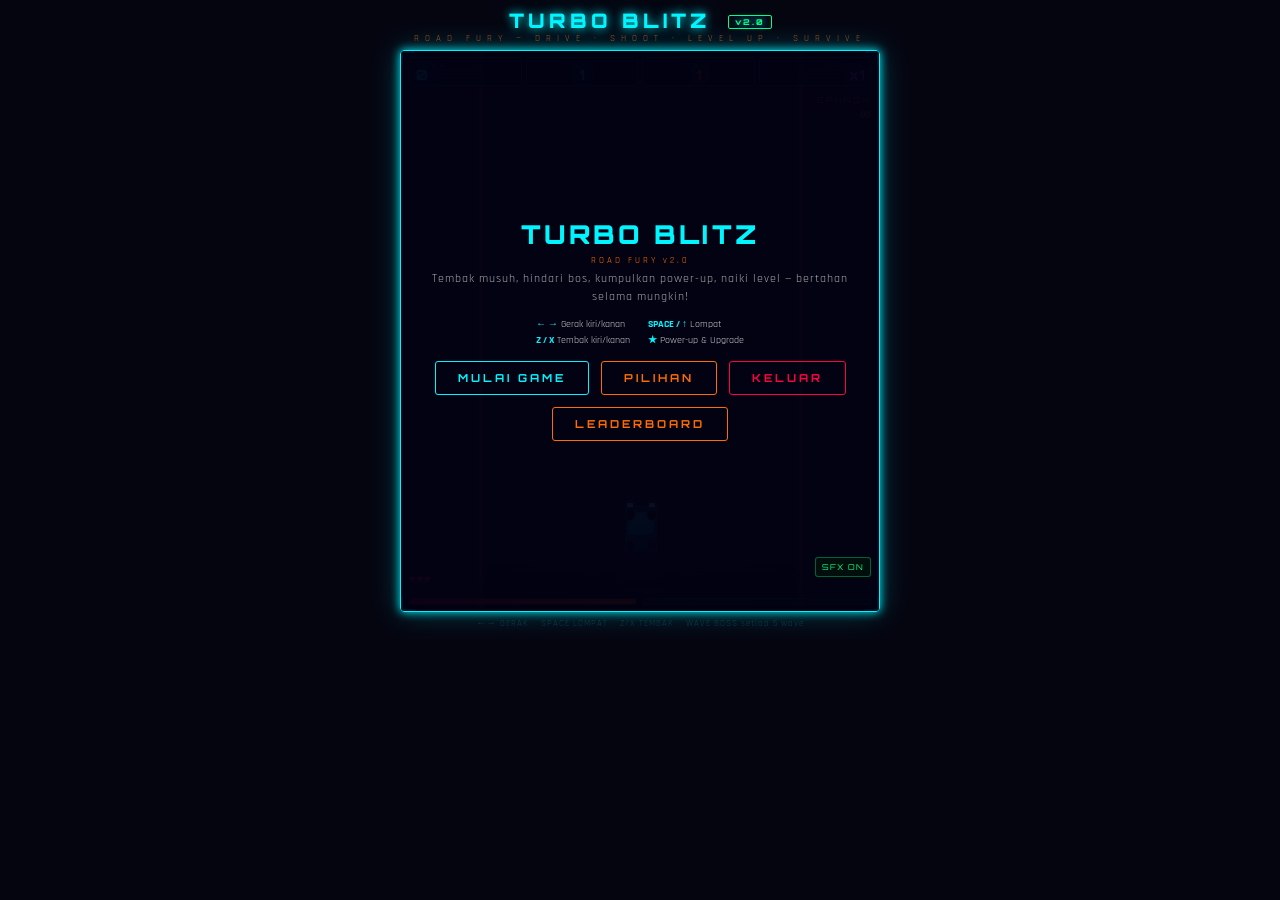
<file: index.html>
<!DOCTYPE html>
<html lang="id">
<head>
  <meta charset="UTF-8">
  <meta name="viewport" content="width=device-width, initial-scale=1.0, user-scalable=no">
  <title>TURBO BLITZ: Road Fury v2</title>
  <link rel="stylesheet" href="styles.css">
</head>
<body>
<div id="game-wrapper">
  <div id="game-title">
    <h1>TURBO BLITZ <span class="version-badge">v2.0</span></h1>
    <p>Road Fury &mdash; Drive · Shoot · Level Up · Survive</p>
  </div>

  <div id="canvas-container">
    <canvas id="gameCanvas" width="480" height="560"></canvas>

    <div id="scanlines"></div>
    <div id="corner-tl"></div><div id="corner-tr"></div>
    <div id="corner-bl"></div><div id="corner-br"></div>
    <button id="btn-sfx" type="button">SFX ON</button>

    <!-- HUD -->
    <div id="hud">
      <div id="hud-top">
        <div class="hud-box">
          <div class="hud-label">Score</div>
          <div class="hud-value" id="hud-score">0</div>
        </div>
        <div class="hud-box" style="text-align:center">
          <div class="hud-label">Level</div>
          <div class="hud-value" id="hud-level" style="color:#00ff88;text-shadow:0 0 10px #00ff88">1</div>
        </div>
        <div class="hud-box" style="text-align:center">
          <div class="hud-label">Wave</div>
          <div class="hud-value" id="hud-wave" style="color:#ff6b00;text-shadow:0 0 10px #ff6b00">1</div>
        </div>
        <div class="hud-box" style="text-align:right">
          <div class="hud-label">Combo</div>
          <div class="hud-value" id="hud-combo" style="color:#cc44ff;text-shadow:0 0 10px #cc44ff">x1</div>
        </div>
      </div>

      <div id="weapon-display">
        <div id="weapon-name">CANNON</div>
        <div id="weapon-ammo">∞</div>
        <div id="weapon-reload"></div>
      </div>

      <div id="combo-display"></div>

      <div id="boss-bar-wrap">
        <div id="boss-name">⚠ BOSS ⚠</div>
        <div id="boss-bar-bg"><div id="boss-bar-fill" style="width:100%"></div></div>
      </div>

      <div id="level-up-msg">⬆ LEVEL UP!</div>
      <div id="boss-announce"></div>

      <div id="hud-bottom">
        <div class="bar-group life-group">
          <div class="bar-label" id="lives-label">LIFE</div>
          <div class="hud-value" id="hud-lives">♥♥♥</div>
        </div>
        <div id="bars-row">
          <div class="bar-group">
            <div class="bar-label" id="hp-label">HP</div>
            <div class="bar-bg" id="hp-bar-bg"><div class="bar-fill" id="hp-bar-fill" style="width:100%"></div></div>
          </div>
          <div class="bar-group">
            <div class="bar-label" id="xp-label">XP</div>
            <div class="bar-bg" id="xp-bar-bg"><div class="bar-fill" id="xp-bar-fill" style="width:0%"></div></div>
          </div>
        </div>
      </div>
    </div>

    <!-- LEADERBOARD SCREEN -->
    <div id="leaderboard-screen">
      <h3>🏆 LEADERBOARD</h3>
      <div id="lb-list"></div>
      <div style="margin-top:10px;display:flex;gap:8px">
        <button class="btn" id="btn-lb-back">KEMBALI</button>
        <button class="btn btn-red" id="btn-lb-clear">HAPUS DATA</button>
      </div>
    </div>

    <!-- LEVEL-UP UPGRADE SCREEN -->
    <div id="levelup-screen">
      <h3>⬆ LEVEL UP!</h3>
      <p>Pilih 1 peningkatan:</p>
      <div class="upgrade-cards" id="upgrade-cards"></div>
    </div>

    <!-- START SCREEN -->
    <div id="start-screen" class="screen">
      <h2 style="color:var(--neon-cyan)">TURBO BLITZ</h2>
      <p style="color:var(--neon-orange);font-size:9px;letter-spacing:3px;margin-bottom:3px">ROAD FURY v2.0</p>
      <p>Tembak musuh, hindari bos, kumpulkan power-up, naiki level — bertahan selama mungkin!</p>
      <div class="controls-grid">
        <div><span>← →</span> Gerak kiri/kanan</div>
        <div><span>SPACE / ↑</span> Lompat</div>
        <div><span>Z / X</span> Tembak kiri/kanan</div>
        <div><span>★</span> Power-up & Upgrade</div>
      </div>
      <div class="menu-buttons">
        <button class="btn" id="btn-start">MULAI GAME</button>
        <button class="btn btn-orange" id="btn-options">PILIHAN</button>
        <button class="btn btn-red" id="btn-quit">KELUAR</button>
        <button class="btn btn-orange" id="btn-lb-open">LEADERBOARD</button>
      </div>
    </div>

    <!-- OPTIONS SCREEN -->
    <div id="options-screen" class="screen hidden small">
      <h2 style="color:var(--neon-orange)">PILIHAN</h2>
      <p>Atur pengalaman permainan sebelum mulai.</p>
      <div class="option-list">
        <div class="option-item">
          <span>SFX</span>
          <span id="options-sfx-state" class="option-badge on">ON</span>
        </div>
      </div>
      <div class="menu-buttons">
        <button class="btn" id="btn-toggle-sfx">TOGGLE SFX</button>
        <button class="btn btn-orange" id="btn-back-to-menu">KEMBALI</button>
      </div>
    </div>

    <!-- QUIT SCREEN -->
    <div id="quit-screen" class="screen hidden small">
      <h2 style="color:var(--neon-red)">TERIMA KASIH!</h2>
      <p>Permainan telah dihentikan. Klik kembali untuk kembali ke menu utama.</p>
      <div class="menu-buttons">
        <button class="btn btn-orange" id="btn-back-from-quit">KEMBALI KE MENU</button>
      </div>
    </div>

    <!-- GAME OVER SCREEN -->
    <div id="gameover-screen" class="screen hidden">
      <h2 style="color:var(--neon-red)">GAME OVER</h2>
      <p>Mobilmu hancur di jalan raya neraka ini.</p>
      <div id="score-final">0</div>
      <p style="font-size:9px;color:#555;margin:0 0 4px;letter-spacing:2px">FINAL SCORE</p>
      <div id="hi-score-row"></div>
      <div id="go-stats"></div>
      <div class="menu-buttons" style="margin-top:10px">
        <button class="btn btn-orange" id="btn-restart">MAIN LAGI</button>
        <button class="btn" id="btn-back-home">MENU UTAMA</button>
        <button class="btn" id="btn-lb-open2">LEADERBOARD</button>
      </div>
    </div>
  </div>

  <!-- MOBILE TOUCH CONTROLS -->
  <div id="mobile-controls">
    <button class="mobile-btn mb-move" id="mb-left">◀</button>
    <button class="mobile-btn mb-shoot" id="mb-shoot-l">Z⚡</button>
    <button class="mobile-btn mb-jump" id="mb-jump">JUMP</button>
    <button class="mobile-btn mb-shoot" id="mb-shoot-r">⚡X</button>
    <button class="mobile-btn mb-move" id="mb-right">▶</button>
  </div>

  <div id="controls-bar">
    <span>←→ GERAK</span>
    <span>SPACE LOMPAT</span>
    <span>Z/X TEMBAK</span>
    <span>WAVE BOSS setiap 5 wave</span>
  </div>
</div>

<script src="script.js"></script>
</body>
</html>
</file>
<file: styles.css>
@import url('https://fonts.googleapis.com/css2?family=Orbitron:wght@400;700;900&family=Rajdhani:wght@300;500;700&display=swap');

:root {
  --neon-cyan: #00f5ff;
  --neon-orange: #ff6b00;
  --neon-red: #ff0040;
  --neon-green: #00ff88;
  --neon-purple: #cc44ff;
  --bg-dark: #050510;
  --bg-panel: rgba(0,10,30,0.92);
  --glow-cyan: 0 0 10px #00f5ff, 0 0 30px #00f5ff44;
  --glow-orange: 0 0 10px #ff6b00, 0 0 30px #ff6b0044;
  --glow-green: 0 0 10px #00ff88, 0 0 30px #00ff8844;
}

* { margin: 0; padding: 0; box-sizing: border-box; }

body {
  background: var(--bg-dark);
  font-family: 'Rajdhani', sans-serif;
  display: flex;
  flex-direction: column;
  align-items: center;
  justify-content: flex-start;
  min-height: 100vh;
  overflow-x: hidden;
  color: #fff;
  padding: 8px 0;
}

#game-wrapper {
  position: relative;
  width: 480px;
  max-width: 100vw;
}

#game-title {
  text-align: center;
  margin-bottom: 6px;
}

#game-title h1 {
  font-family: 'Orbitron', sans-serif;
  font-size: 20px;
  font-weight: 900;
  color: var(--neon-cyan);
  text-shadow: var(--glow-cyan);
  letter-spacing: 4px;
}

#game-title p {
  font-size: 9px;
  color: #ff6b00aa;
  letter-spacing: 6px;
  text-transform: uppercase;
}

.version-badge {
  display: inline-block;
  font-family: 'Orbitron', sans-serif;
  font-size: 8px;
  color: var(--neon-green);
  border: 1px solid var(--neon-green);
  padding: 1px 6px;
  border-radius: 2px;
  letter-spacing: 2px;
  margin-left: 8px;
  vertical-align: middle;
}

#canvas-container {
  position: relative;
  border: 1px solid var(--neon-cyan);
  box-shadow: var(--glow-cyan), inset 0 0 40px rgba(0,245,255,0.03);
  border-radius: 4px;
  overflow: hidden;
}

canvas { display: block; background: #020212; }

#hud {
  position: absolute;
  top: 0; left: 0; right: 0; bottom: 0;
  pointer-events: none;
  font-family: 'Orbitron', sans-serif;
}

#hud-top {
  display: flex;
  justify-content: space-between;
  align-items: flex-start;
  padding: 6px 8px;
  background: linear-gradient(180deg, rgba(0,0,0,0.72) 0%, transparent 100%);
  gap: 4px;
}

.hud-box {
  background: var(--bg-panel);
  border: 1px solid rgba(0,245,255,0.25);
  border-radius: 3px;
  padding: 3px 6px;
  min-width: 68px;
  flex: 1;
}

.hud-label { font-size: 6px; color: #00f5ff66; letter-spacing: 2px; }
.hud-value { font-size: 14px; font-weight: 700; color: var(--neon-cyan); text-shadow: var(--glow-cyan); line-height: 1; }

#weapon-display {
  position: absolute;
  right: 8px;
  top: 44px;
  text-align: right;
  pointer-events: none;
}

#weapon-name { font-size: 8px; color: var(--neon-orange); letter-spacing: 2px; }
#weapon-ammo { font-size: 16px; color: var(--neon-orange); text-shadow: var(--glow-orange); line-height: 1; }
#weapon-reload { font-size: 7px; color: #ff000088; letter-spacing: 1px; }

#hud-bottom {
  position: absolute;
  left: 0; right: 0; bottom: 0;
  padding: 4px 8px 6px;
  background: linear-gradient(0deg, rgba(0,0,0,0.7) 0%, transparent 100%);
  display: flex;
  flex-direction: column;
  gap: 4px;
  align-items: stretch;
}

#bars-row {
  display: flex;
  gap: 6px;
  align-items: flex-end;
}

.bar-group { flex: 1; min-width: 0; }
.life-group { width: 100%; }
.bar-label { font-size: 6px; letter-spacing: 2px; margin-bottom: 2px; }
.bar-bg { height: 7px; border-radius: 2px; overflow: hidden; border: 1px solid; }
.bar-fill { height: 100%; border-radius: 2px; transition: width 0.15s; }

#hp-label { color: #ff004088; }
#hp-bar-bg { background: rgba(255,0,64,0.15); border-color: rgba(255,0,64,0.35); }
#hp-bar-fill { background: linear-gradient(90deg,#ff0040,#ff6b00); box-shadow: 0 0 6px #ff0040; }

#xp-label { color: #00ff8877; }
#xp-bar-bg { background: rgba(0,255,136,0.1); border-color: rgba(0,255,136,0.25); }
#xp-bar-fill { background: linear-gradient(90deg,#00ff88,#00f5ff); box-shadow: 0 0 6px #00ff88; }

#lives-label { color: #ff336699; }
#hud-lives {
  color: #ff3366;
  text-shadow: 0 0 10px #ff3366;
  font-size: 11px;
  letter-spacing: 1px;
  line-height: 1;
}

#boss-bar-wrap {
  position: absolute;
  left: 50%;
  transform: translateX(-50%);
  top: 42px;
  width: 200px;
  display: none;
  text-align: center;
}

#boss-name { font-size: 8px; color: #ff0040; letter-spacing: 3px; margin-bottom: 2px; animation: bossFlash 0.5s infinite alternate; }
@keyframes bossFlash { from { opacity:1; } to { opacity:0.5; } }
#boss-bar-bg { height: 8px; background: rgba(255,0,64,0.2); border: 1px solid rgba(255,0,64,0.5); border-radius: 2px; overflow: hidden; }
#boss-bar-fill { height: 100%; background: linear-gradient(90deg,#ff0040,#ff6b00,#ffcc00); box-shadow: 0 0 8px #ff0040; transition: width 0.2s; }

.screen {
  position: absolute; inset: 0;
  display: flex; flex-direction: column; align-items: center; justify-content: center;
  background: rgba(2,2,18,0.95);
  z-index: 100; pointer-events: auto;
}

.screen.hidden { display: none; }

.screen h2 {
  font-family: 'Orbitron', sans-serif;
  font-size: 26px; font-weight: 900;
  margin-bottom: 4px; letter-spacing: 3px;
}

.screen p { font-size: 12px; color: #aaa; letter-spacing: 1px; margin-bottom: 12px; text-align: center; padding: 0 28px; line-height: 1.5; }

.btn {
  font-family: 'Orbitron', sans-serif;
  font-size: 11px; font-weight: 700; letter-spacing: 3px;
  padding: 9px 22px; background: transparent;
  color: var(--neon-cyan); border: 1px solid var(--neon-cyan);
  border-radius: 3px; cursor: pointer; text-transform: uppercase;
  transition: all 0.2s; margin: 3px;
}
.btn:hover { background: rgba(0,245,255,0.1); box-shadow: var(--glow-cyan); }
.btn-orange { color: var(--neon-orange); border-color: var(--neon-orange); }
.btn-orange:hover { background: rgba(255,107,0,0.1); box-shadow: var(--glow-orange); }
.btn-red { color: var(--neon-red); border-color: var(--neon-red); }
.btn-red:hover { background: rgba(255,0,64,0.1); }

.controls-grid {
  display: grid; grid-template-columns: 1fr 1fr;
  gap: 4px 16px; font-size: 10px; color: #ccc;
  margin-bottom: 12px; text-align: left;
}
.controls-grid span { color: var(--neon-cyan); font-weight: 700; }

#score-final {
  font-family: 'Orbitron', sans-serif;
  font-size: 32px; font-weight: 900;
  color: var(--neon-orange); text-shadow: var(--glow-orange); margin: 6px 0;
}

.stat-row { font-size: 10px; color: #666; letter-spacing: 1px; margin: 1px 0; }
.stat-row b { color: #aaa; }

#hi-score-row {
  font-size: 11px; color: var(--neon-green);
  text-shadow: var(--glow-green);
  letter-spacing: 2px; margin-bottom: 8px;
}

#levelup-screen {
  position: absolute; inset: 0;
  display: none; flex-direction: column; align-items: center; justify-content: center;
  background: rgba(0,0,10,0.88);
  z-index: 200; pointer-events: auto;
}

#levelup-screen h3 {
  font-family: 'Orbitron', sans-serif;
  font-size: 18px; color: var(--neon-green);
  text-shadow: var(--glow-green); letter-spacing: 4px; margin-bottom: 6px;
}

#levelup-screen p { font-size: 10px; color: #00ff8888; letter-spacing: 2px; margin-bottom: 14px; }

.upgrade-cards { display: flex; gap: 8px; }

.upgrade-card {
  background: rgba(0,15,30,0.95);
  border: 1px solid rgba(0,245,255,0.3);
  border-radius: 4px; padding: 10px;
  width: 110px; cursor: pointer; text-align: center;
  transition: all 0.2s;
}
.upgrade-card:hover { border-color: var(--neon-cyan); box-shadow: var(--glow-cyan); background: rgba(0,30,50,0.98); }
.upgrade-card .icon { font-size: 22px; margin-bottom: 4px; }
.upgrade-card .name { font-family: 'Orbitron', sans-serif; font-size: 8px; color: var(--neon-cyan); letter-spacing: 2px; margin-bottom: 4px; }
.upgrade-card .desc { font-size: 9px; color: #888; line-height: 1.3; }

#level-up-msg {
  position: absolute; left: 50%; top: 38%;
  transform: translate(-50%,-50%);
  font-family: 'Orbitron', sans-serif;
  font-size: 20px; font-weight: 900;
  color: var(--neon-green); text-shadow: 0 0 20px #00ff88;
  pointer-events: none; opacity: 0; transition: opacity 0.3s;
  white-space: nowrap; z-index: 50;
}

#boss-announce {
  position: absolute; left: 50%; top: 30%;
  transform: translate(-50%,-50%);
  font-family: 'Orbitron', sans-serif;
  font-size: 18px; font-weight: 900;
  color: var(--neon-red); text-shadow: 0 0 30px #ff0040;
  pointer-events: none; opacity: 0; transition: opacity 0.4s;
  white-space: nowrap; z-index: 50; text-align: center; line-height: 1.4;
}

#combo-display {
  position: absolute; left: 8px; top: 42px;
  font-family: 'Orbitron', sans-serif;
  font-size: 11px; color: var(--neon-orange);
  text-shadow: var(--glow-orange); pointer-events: none;
  opacity: 0; transition: opacity 0.3s;
}

#leaderboard-screen {
  position: absolute; inset: 0;
  display: none; flex-direction: column; align-items: center; justify-content: center;
  background: rgba(2,2,18,0.97); z-index: 150; pointer-events: auto;
}

#leaderboard-screen h3 {
  font-family: 'Orbitron', sans-serif;
  font-size: 16px; color: var(--neon-cyan);
  text-shadow: var(--glow-cyan); letter-spacing: 4px; margin-bottom: 12px;
}

.lb-row {
  display: flex; justify-content: space-between; align-items: center;
  width: 260px; padding: 5px 10px; margin: 2px 0;
  background: rgba(0,245,255,0.04); border: 1px solid rgba(0,245,255,0.12);
  border-radius: 3px; font-size: 11px;
}

.lb-rank { font-family: 'Orbitron', sans-serif; font-size: 9px; color: #555; width: 24px; }
.lb-rank.gold { color: #ffcc00; text-shadow: 0 0 8px #ffcc00; }
.lb-rank.silver { color: #aaaaaa; }
.lb-rank.bronze { color: #cc6600; }
.lb-name { flex: 1; color: #ccc; letter-spacing: 1px; }
.lb-score { font-family: 'Orbitron', sans-serif; font-size: 11px; color: var(--neon-orange); }
.lb-wave { font-size: 9px; color: #555; margin-left: 8px; }

#scanlines {
  position: absolute; inset: 0;
  background: repeating-linear-gradient(0deg, transparent, transparent 2px, rgba(0,0,0,0.07) 2px, rgba(0,0,0,0.07) 4px);
  pointer-events: none; z-index: 10;
}

#corner-tl,#corner-tr,#corner-bl,#corner-br {
  position: absolute; width: 14px; height: 14px; pointer-events: none; z-index: 20;
}
#corner-tl { top:0;left:0; border-top:2px solid var(--neon-cyan); border-left:2px solid var(--neon-cyan); }
#corner-tr { top:0;right:0; border-top:2px solid var(--neon-cyan); border-right:2px solid var(--neon-cyan); }
#corner-bl { bottom:0;left:0; border-bottom:2px solid var(--neon-cyan); border-left:2px solid var(--neon-cyan); }
#corner-br { bottom:0;right:0; border-bottom:2px solid var(--neon-cyan); border-right:2px solid var(--neon-cyan); }

#mobile-controls {
  display: none;
  width: 480px; max-width: 100vw;
  padding: 8px 6px 4px;
  gap: 6px;
  justify-content: space-between;
  align-items: center;
  user-select: none;
}

.mobile-btn {
  background: rgba(0,245,255,0.07);
  border: 1px solid rgba(0,245,255,0.25);
  border-radius: 6px;
  color: var(--neon-cyan);
  font-family: 'Orbitron', sans-serif;
  font-size: 10px;
  font-weight: 700;
  letter-spacing: 1px;
  padding: 0;
  cursor: pointer;
  display: flex;
  align-items: center;
  justify-content: center;
  transition: background 0.1s;
  -webkit-tap-highlight-color: transparent;
  touch-action: manipulation;
}
.mobile-btn:active { background: rgba(0,245,255,0.25); }

.mb-move { width: 72px; height: 48px; font-size: 20px; }
.mb-jump { width: 80px; height: 48px; color: var(--neon-green); border-color: rgba(0,255,136,0.3); }
.mb-shoot { width: 62px; height: 48px; color: var(--neon-orange); border-color: rgba(255,107,0,0.3); font-size: 16px; }

#controls-bar {
  display: flex; justify-content: center; gap: 12px;
  margin-top: 6px; font-size: 9px; color: #333; letter-spacing: 1px;
}
#controls-bar span { color: #00f5ff33; }

#btn-sfx {
  position: absolute;
  bottom: 34px;
  right: 8px;
  z-index: 260;
  pointer-events: auto;
  font-family: 'Orbitron', sans-serif;
  font-size: 8px;
  letter-spacing: 1px;
  color: var(--neon-green);
  background: rgba(0, 20, 10, 0.75);
  border: 1px solid rgba(0, 255, 136, 0.35);
  border-radius: 3px;
  padding: 4px 6px;
  cursor: pointer;
}

#btn-sfx.off {
  color: #777;
  border-color: rgba(255, 255, 255, 0.2);
  background: rgba(20, 20, 20, 0.7);
}

.map-rain { filter: brightness(0.85) saturate(0.7) hue-rotate(200deg); }
.map-desert { filter: brightness(1.1) saturate(1.4) hue-rotate(-20deg); }

.option-list {
  display: flex;
  flex-direction: column;
  gap: 10px;
  margin: 12px 0 18px;
  width: 100%;
  max-width: 320px;
}

.option-item {
  display: flex;
  justify-content: space-between;
  align-items: center;
  padding: 12px 14px;
  border: 1px solid rgba(255,255,255,0.1);
  border-radius: 4px;
  background: rgba(255,255,255,0.04);
  width: 100%;
}

.option-item span { font-size: 10px; letter-spacing: 2px; color: #ccc; }
.option-badge {
  font-family: 'Orbitron', sans-serif;
  font-size: 10px;
  padding: 4px 10px;
  border-radius: 999px;
  border: 1px solid rgba(255,255,255,0.15);
  color: #fff;
}
.option-badge.on { color: var(--neon-green); border-color: var(--neon-green); }
.option-badge.off { color: var(--neon-red); border-color: var(--neon-red); }

.screen.small { max-width: 360px; padding: 14px; }

.menu-buttons { display: flex; gap: 6px; flex-wrap: wrap; justify-content: center; }

@media (max-width: 500px) {
  #mobile-controls { display: flex; }
  #controls-bar { display: none; }
  body { padding: 4px 0; }
}
</file>
